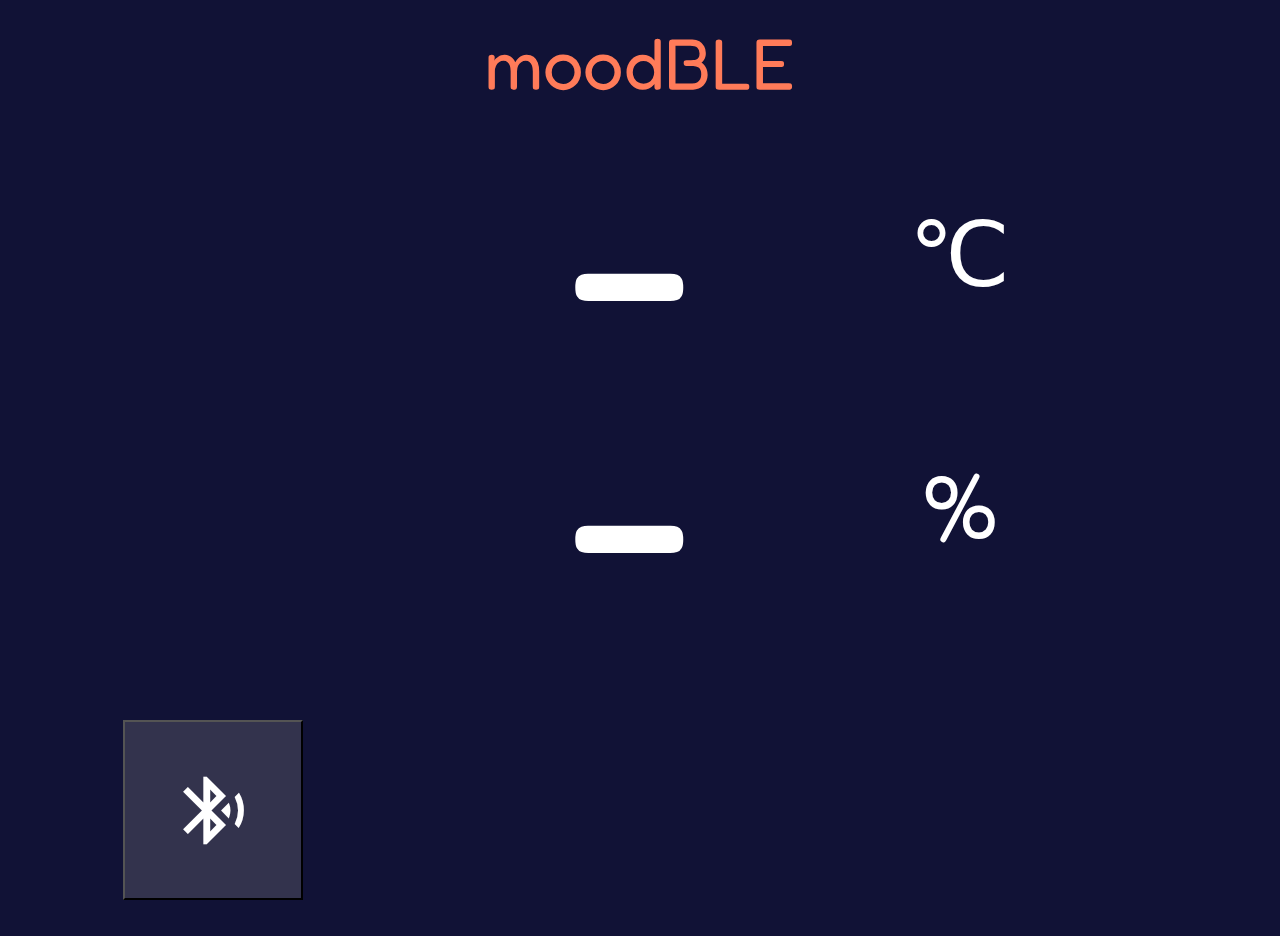
<file: index.html>
<!doctype html>
<html>

<head>
	<title>moodBLE</title>

	<meta name="viewport" content="width=device-width, initial-scale=1.0 user-scalable=no">
	<!-- Origin Trial Token, feature = Web Bluetooth, origin = https://urish.github.io, expires = 2017-01-24 -->
	<!--<meta http-equiv="origin-trial" data-feature="Web Bluetooth" data-expires="2017-01-24" content="[base64]">-->

	<link rel="stylesheet" href="https://fonts.googleapis.com/icon?family=Material+Icons">
	<link href="https://fonts.googleapis.com/css?family=Fredoka+One&display=swap" rel="stylesheet">
	<link rel="stylesheet" href="https://code.getmdl.io/1.1.3/material.indigo-pink.min.css">
	<link rel="stylesheet" href="styles.css" />
	<link rel="manifest" href="manifest.json" />

	<script defer src="https://code.getmdl.io/1.1.3/material.min.js"></script>
</head>

<body>

	<div class="app-layout mdl-layout mdl-js-layout">

		<main class="mdl-layout__content">
            
			<div class="grid-container">

				<div class="name">
                 	<span id="title">moodBLE</span>
                </div>
				<div class="connect">
					<button onclick="bleConnectButton()" id="connect-button" class="mdl-button mdl-js-button mdl-button--fab mdl-button--raised mdl-js-ripple-effect buttons">
                        <i class="material-icons icons">bluetooth_searching</i>
                    </button>
				</div>
				<div class="update">
					<button onclick="updValuesButton()" id="power-button" class="mdl-button mdl-js-button mdl-button--fab mdl-button--raised mdl-js-ripple-effect buttons hidden">
	                    <i class="material-icons icons">loop</i>
                	</button>
				</div>
				<div class="temperature">
					<div id="tmp" class="view-val">-</div>
				</div>
				<div class="humidity">
					<div id="hmd" class="view-val">-</div>
				</div>

				<div class="cel">
					<div class="view-sub">℃</div>
				</div>
				<div class="rh">
					<div class="view-sub">%</div>
				</div>				
			</div>



		</main>
	</div>

<!-- 	<script src="https://cdnjs.cloudflare.com/ajax/libs/annyang/2.6.1/annyang.min.js"></script> -->
	<script src="bulb.js"></script>
</body>

</html>
</file>
<file: styles.css>
html, body, .grid-container { height: 100%; margin: 0; background: #111236; }
/*https://grid.layoutit.com/ thanks*/
.grid-container {
  display: grid;
  grid-template-columns: minmax(0, 1fr) minmax(0, 1fr) minmax(0, 0.5fr) minmax(0, 0.5fr);
  grid-template-rows: 0.7fr 1.4fr 1.4fr 0.5fr 0.8fr 0.2fr;
  gap: 0px 0px;
  justify-content: center;
  grid-template-areas:

    "name name name name"
    ". temperature cel ."
    ". humidity rh ."
    ". . . ."
    "connect . update update"
    ". . . .";
}
.name { 
    grid-area: name; 
    align-self: center;
    justify-self: center;    
}
.connect { 
    grid-area: connect;   
    /*align-self: center;*/
    justify-self: center;
}
.update { 
    grid-area: update; 
    /*align-self: center;*/
    justify-self: center; 
}
.temperature { 
    grid-area: temperature; 
    align-self: center;
    justify-self: center; 
    width: max-content;
}
.humidity { 
    grid-area: humidity; 
    align-self: center;
    justify-self: center; 
    width: max-content; 
}
.cel { 
    grid-area: cel; 
    align-self: center;
    justify-self: center;    
}
.rh { 
    grid-area: rh; 
    align-self: center;
    justify-self: center;   
}

.hidden {
    /*display: none;*/
    visibility: hidden;
}

:root {
  --val-color: #fff; /*6d6d6d 4da3ff*/
}

.icons {
    display: flex;
    justify-content: center;
    align-items: center;
    font-size: 9vmin;
    color: #fff;
}

.buttons {
    background-color: #33334d;
    text-align: center;
    width: 20vmin ;
    height: 20vmin ;
    min-width: initial;    
}

.circle {
    background: blue;
    width: 50px;
    height: 50px;
    border-radius: 100%;
}

.icon {

    width: 10px;
    height: 10px;
    display: block;
    background: red;
}

#title {
    font-family: 'Fredoka One';
    font-size: 8vmin;
    color: #ff7b59;
    line-height: 100%;
}

#values {
    font-family: 'Fredoka One';
    line-height: 150%;
    margin: 0 auto;
    color : var(--val-color); 
}
.view-val {
    font-family: 'Fredoka One';
    line-height: 80%;
    margin: 0 auto;
    color : var(--val-color); 
    font-size: 35vmin;
}
.view-sub {
    font-family: 'Fredoka One';
    line-height: 150%;
    margin: 0 auto;
    color : var(--val-color); 
    font-size: 10vmin;
}
</file>
